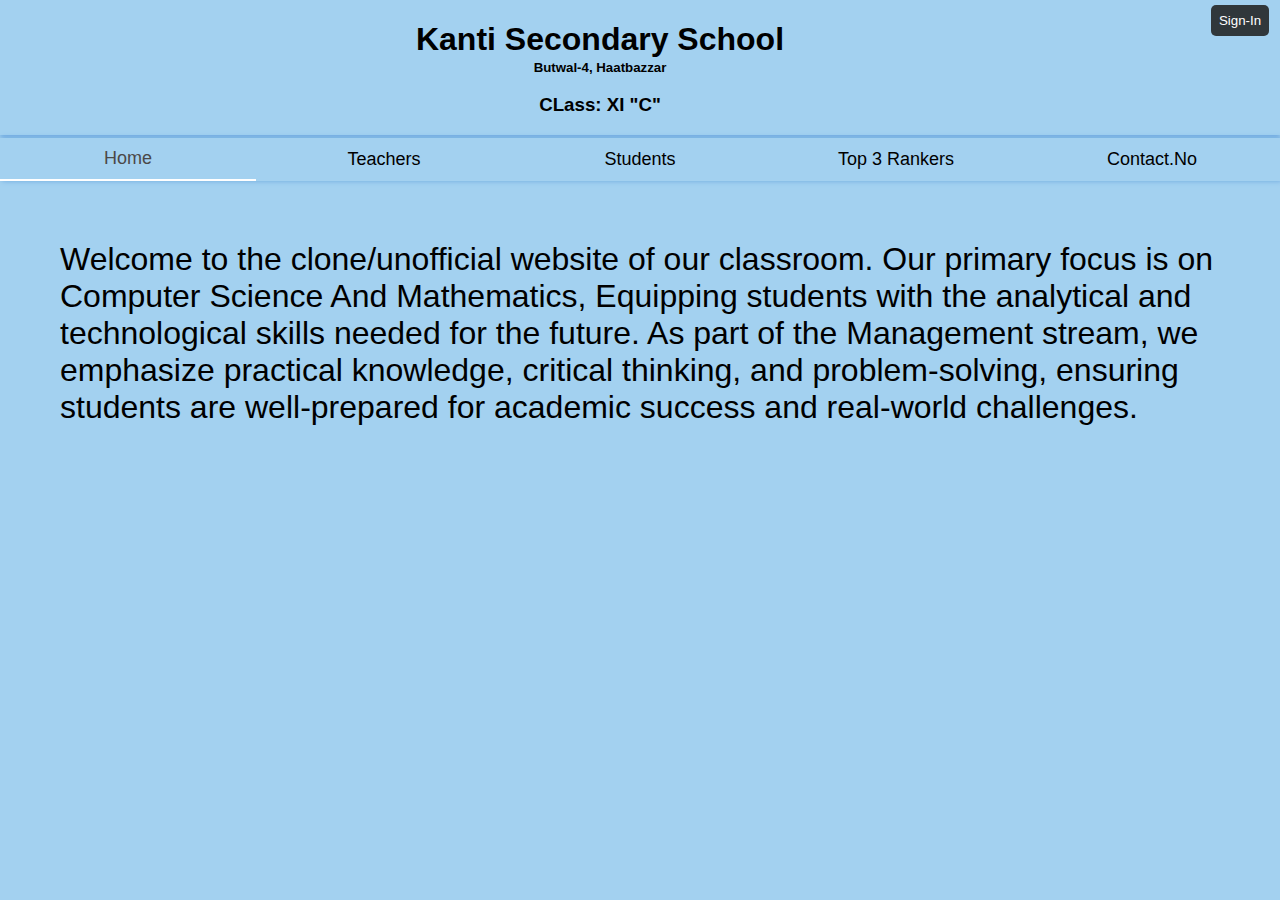
<file: index.html>
<!DOCTYPE html>
<html lang="en">
<head>
    <meta charset="UTF-8">
    <meta name="viewport" content="width=device-width, initial-scale=1.0">
    <title>XI "C"</title>
    <link rel="stylesheet" href="11.css">
</head>
<body>
    <div class="heading">
     <div class="name">
        <h1>Kanti Secondary School</h1>
        <h5>Butwal-4, Haatbazzar</h5>
        <h3>CLass: XI "C"</h3>
     </div>
     <div class="login">
        <button class="signin" onclick="location.href='login.html'">Sign-In</button>
     </div>
    </div>
    <div class="sidebar">
        <div class="tabs">
            <button class="tab-button active">Home</button>
            <button class="tab-button">Teachers</button>
            <button class="tab-button">Students</button>
            <button class="tab-button">Top 3 Rankers</button>
            <button class="tab-button">Contact.No</button>
        </div>
    </div>
    <div class="content">
        <div class="text active">
            <p>Welcome to the clone/unofficial website of our classroom. Our primary focus is on Computer Science And Mathematics, Equipping students with the analytical and technological skills needed for the future. As part of the Management stream, we emphasize practical knowledge, critical thinking, and problem-solving, ensuring students are well-prepared for academic success and real-world challenges.</p>
        </div>
        <div class="text">
            <ol type="1">
                <li>Manju mam</li>
            </ol>
        </div>
        <div class="text">
            <ol type="1">
                <li>Uttpal</li>
                <li>Samundra</li>
                <li>Manjil</li>
                <li>Ribson</li>
            </ol>
        </div>
        <div class="text">
            <ol type="1">
                <li>Uttpal</li>
            </ol>
        </div>
        <div class="text">
            Manju mam = 00000000000
        </div>
    </div>
    <script src="11.js"></script>
</body>
</html>
</file>
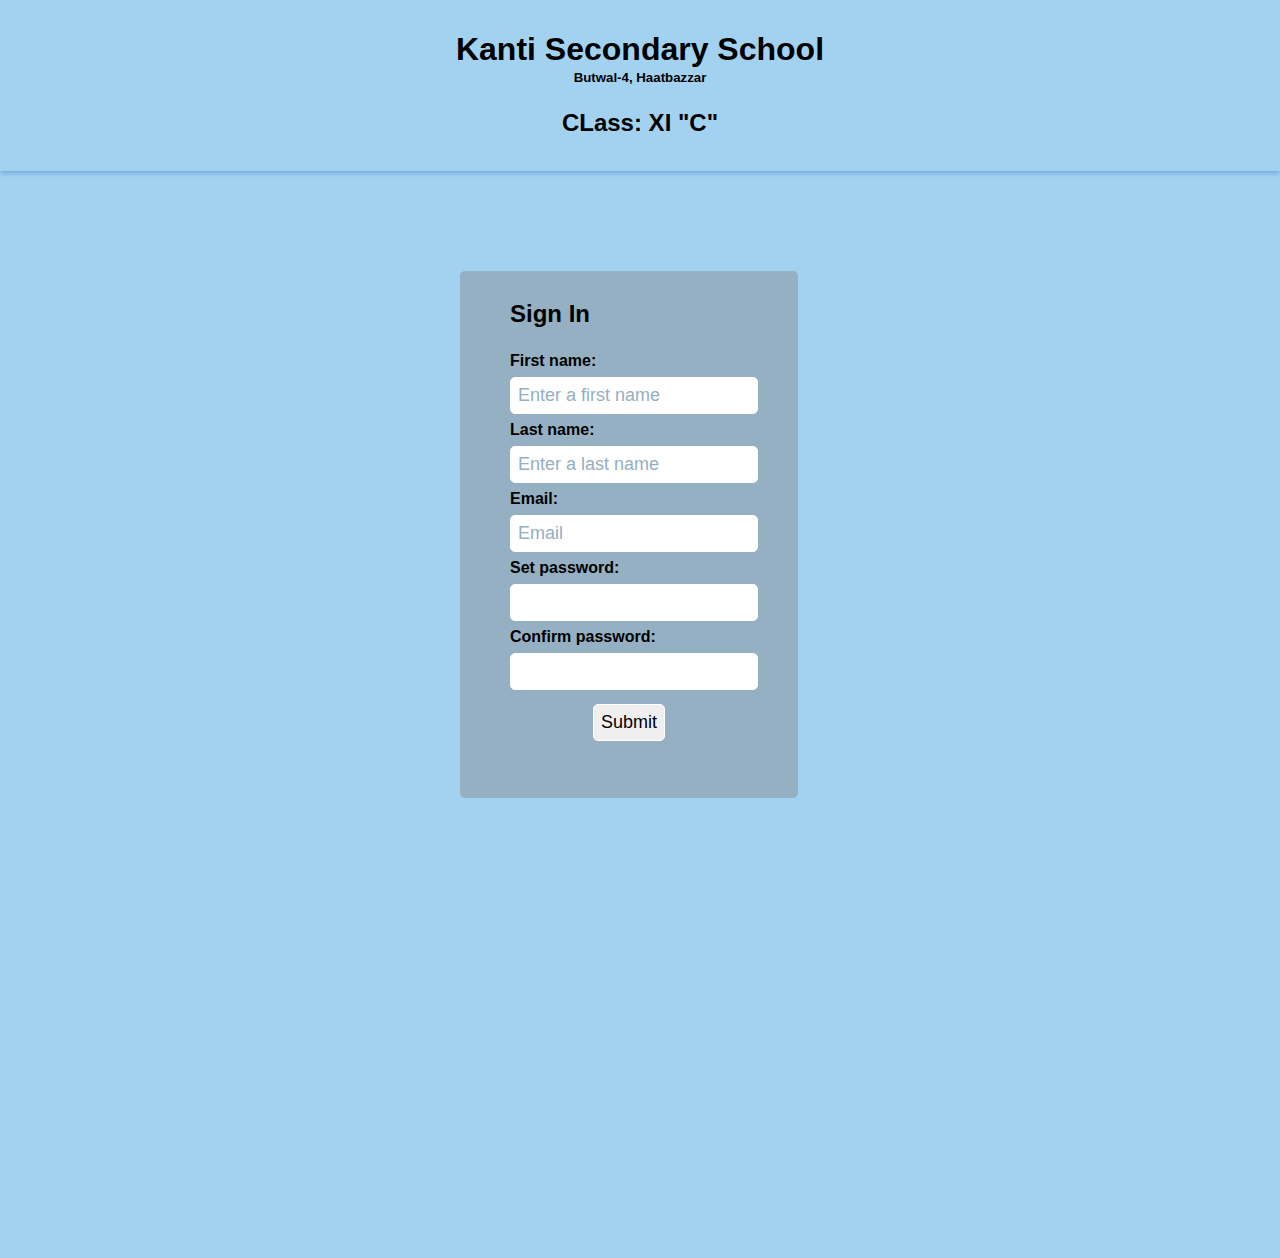
<file: login.html>
<!DOCTYPE html>
<html lang="en">
<head>
    <meta charset="UTF-8">
    <meta name="viewport" content="width=device-width, initial-scale=1.0">
    <title>Document</title>
    <link rel="stylesheet" href="login.css">
</head>
<body>
    <div class="heading">
        <div class="name">
           <h1>Kanti Secondary School</h1>
           <h5>Butwal-4, Haatbazzar</h5>
           <h3>CLass: XI "C"</h3>
        </div>
    </div>
    <div class="login">
        <h3>Sign In</h3>
        <form>
        <div class="name">
            First name:<br>
            <input type="text" class="fname" placeholder="Enter a first name" required>
        </div>
        <div class="name">
            Last name:<br>
            <input type="text" class="lname" placeholder="Enter a last name" required>
        </div>
        <div class="email">
            Email:<br>
            <input type="email" class="mail" placeholder="Email" required>
        </div>
        <div class="password">
            Set password:<br>
            <input type="password" class="sp" required>
            <br>
            Confirm password:<br>
            <input type="password" class="cp" required>
        </div>
        <div class="submit">
        <input type="submit" value="Submit" id="sub">
        </div>
        </form>
    </div>   
</body>
</html>
</file>
<file: 11.css>
body{
    background-color: rgb(163, 209, 240);
    font-family: Arial, Helvetica, sans-serif;
    padding: 0;
    margin: 0;
}
.heading{
    display: grid;
    grid-template-columns: 1fr 80px;
    background-color: rgb(163,209, 240);
    box-shadow: 0 2px 5px rgb(109, 168, 223);
}
h1{
    margin-bottom: 2px;
}
h5{
    margin: 0;
}
.name{
    text-align: center;
}
.login{
    text-align: center;
}
.signin{
    background-color: rgb(48, 55, 59);
    color: white;
    padding: 8px;
    margin-top: 5px;
    border-radius: 5px;
    cursor: pointer;
    border: none;
}
.signin:hover{
    background-color: white;
    color: rgb(48, 55, 59);
    transition: 0.1s;
}
.sidebar{
    padding: 0;
    box-shadow:2px 0 5px rgb(109, 168, 223);
    margin-top: 3px;
}
.tabs{
    display: grid;
    grid-template-columns: 1fr 1fr 1fr 1fr 1fr;
    background-color: rgb(163, 209, 240);
}
.tab-button{
    padding: 10px;
    font-size: large;
    border: none;
    background-color: rgb(163, 209, 240);
    margin-left:0;
    margin-right:0;
    cursor: pointer;

}
.tab-button:hover,.tab-button.active{
    border: 2px solid white;
    color: #4b4848;
    border-right: none;
    border-left: none;
    border-top: none;
}
.tab-button:hover{
    border: 2px solid white;
    color: #4b4848;
    background-color: rgb(160, 203, 231);
    border-right: none;
    border-left: none;
    border-bottom: none;
}

.content{
    margin: 10px;
}
.text{
    padding: 50px;
    display: none;
    font-size: xx-large;
    align-items: center;
}
.text.active{
    display: block;
}
p{
    margin: 0;
}
@media(max-width:425px){
    .heading{
        grid-template-columns: 1fr 60px;
    }
    h1{
        font-size: large;
    }
    h3{
        font-size: large;
    }
    .text,.text.active{
        font-size: large;
    }
    .tab-button{
        padding: 5px;
        font-size: sm;
    }
}
@media(max-width:375px){
    .tab-button{
        padding: 2px;
        font-size: small
    }
}
</file>
<file: login.css>
body{
    background-color: rgb(163, 209, 240);
    font-family: Arial, Helvetica, sans-serif;
    padding: 0;
    margin: 0;
}
.heading{
    text-align: center;
    background-color: rgb(163,209, 240);
    box-shadow: 0 2px 5px rgb(109, 168, 223);
    padding: 10px;
}
h1{
    margin-bottom: 2px;
}
h5{
    margin: 0;
}
.login{
    font-weight: bold;
    padding: 50px;
    padding-top: 5px;
    width: 238px;
    margin: 460px;
    margin-top: 100px;
    border-radius: 5px;
    background-color: rgb(148, 176, 194);
}
h3{
    font-size: x-large;
    font-weight: bold;
}
input{
    margin-top: 7px;
    margin-bottom: 7px;
    padding: 7px;
    font-size: large;
    outline: none;
    border: 1px solid white;
    border-radius: 5px;
}
input::placeholder{
    font-size: large;
    color: rgb(148, 176, 194);

}
.submit{
    text-align: center;
    align-items: center;
    padding: 0;
}
@media(max-width:425px){
    .login{
        margin: 36px;
    }
}
@media(max-width:375px){
    .login{
        margin: 45px;
        width: 240px;
        padding: 15px;
        padding-left: 20px;
    }
    h3{
        font-size: large;
    }
    input{
        margin-top: 5px;
        margin-bottom: 5px;
        padding: 5px;
    }
    h1{
        font-size: 20px;
    }
}
@media(max-width:320px){
    .login{
        margin: 40px;
        width: 230px;
        padding: 10px;
        margin-left: 30px;
    }
    h1{
        font-size: medium;
    }
}
</file>
